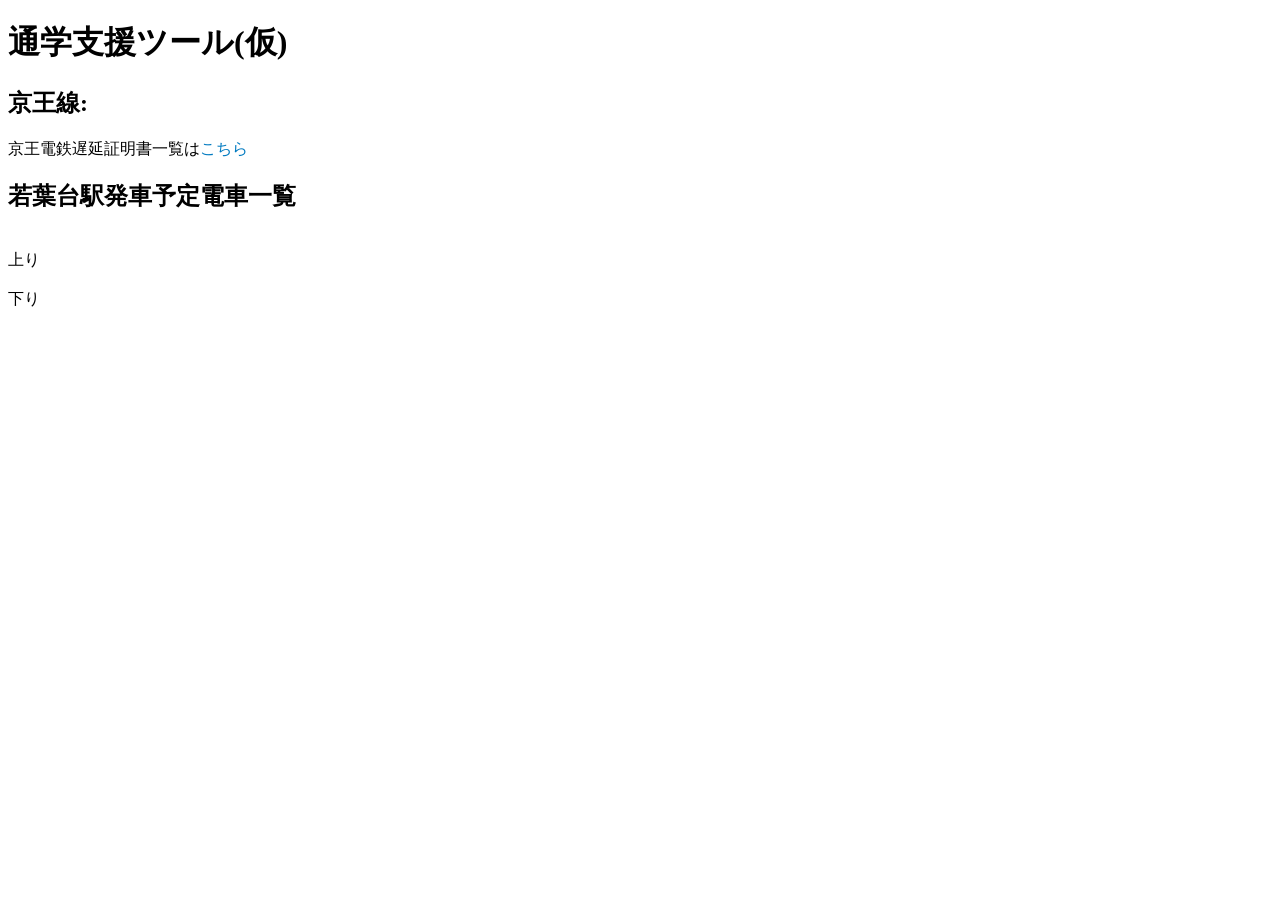
<file: index.html>
<!DOCTYPE html>
<html>
    <head>
        <title>通学支援ツール(仮)</title>
        <meta charset="UTF-8" />
        <meta name="robots" content="noindex" />
        <script src="https://code.jquery.com/jquery-3.6.0.min.js"></script>
        <script src="data/trainDia.js"></script>
        <link rel="stylesheet" href="css/home.css">
        <script>
            window.onload(settings());
        </script>
    </head>
    <body>
        <h1>通学支援ツール(仮)</h1>
        <h2>京王線:<span id="tr_info"></span></h2>
        <div>京王電鉄遅延証明書一覧は<a href="https://www.keio.co.jp/train/delay/" target="_blank">こちら</a></div>
        <h2>若葉台駅発車予定電車一覧</h2>
        <div id="trainData">
            <span id="displayStatus"></span>
            <br>
            上り
            <br>
            <div id="up">

            </div>
            <br>
            下り
            <br>
            <div id="down">
                
            </div>
        </div>
    </body>
</html>
</file>
<file: css/home.css>
.delay {
    color: red;
}
a,
.url {
    color: #007ac0;
    text-decoration: none;
}

a:hover,
.url:hover {
    text-decoration: underline;
}
</file>
